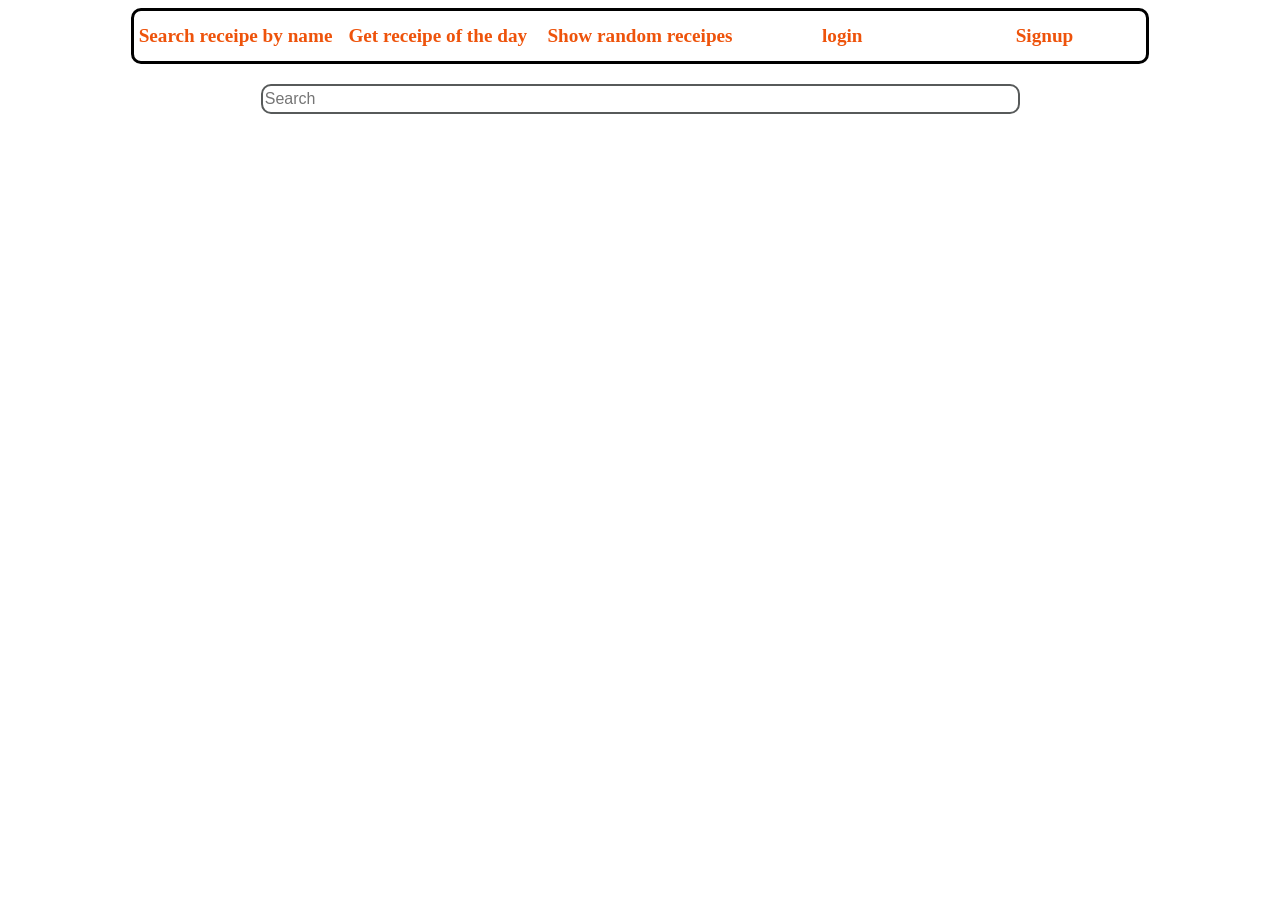
<file: index.html>
<!DOCTYPE html>
<html lang="en">
  <head>
    <meta charset="UTF-8" />
    <meta http-equiv="X-UA-Compatible" content="IE=edge" />
    <meta name="viewport" content="width=device-width, initial-scale=1.0" />
    <title>Document</title>
  <link rel="stylesheet" href="./styles/navbar.css">
 
  </head>
  <body>
      <div id="nav">
   
</div>
    <div id="container"></div>
  
  </body>
</html>

<script src="./scripts/index.js" type="module"></script>
</file>
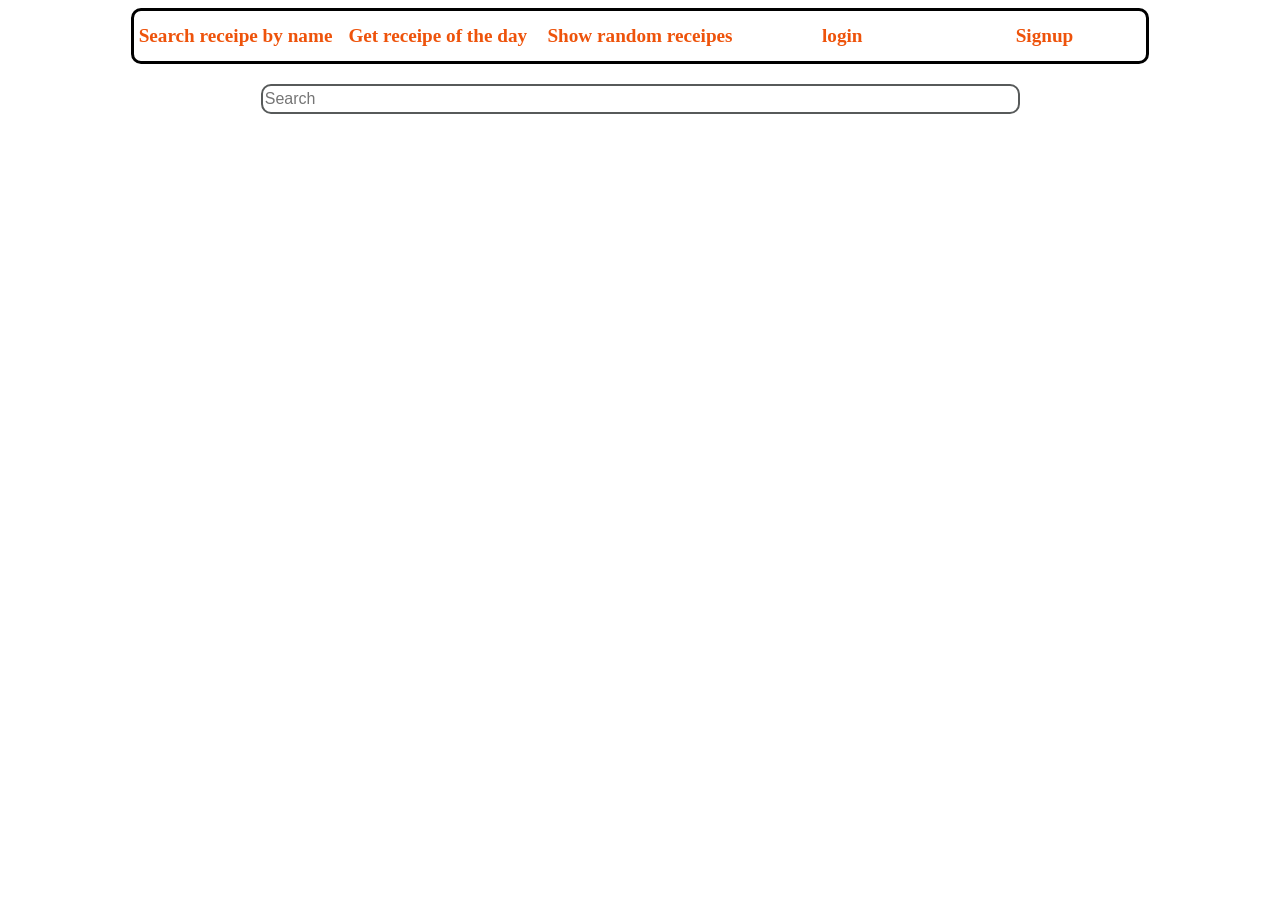
<file: day.html>
<!DOCTYPE html>
<html lang="en">
  <head>
    <meta charset="UTF-8" />
    <meta http-equiv="X-UA-Compatible" content="IE=edge" />
    <meta name="viewport" content="width=device-width, initial-scale=1.0" />
    <title>Document</title>
  <link rel="stylesheet" href="./styles/navbar.css">
  </head>
  <body>
      <div id="nav">
   
</div>
<div id="container"></div>    
</body>
<script src="./scripts/day.js"  type="module"></script>
</file>
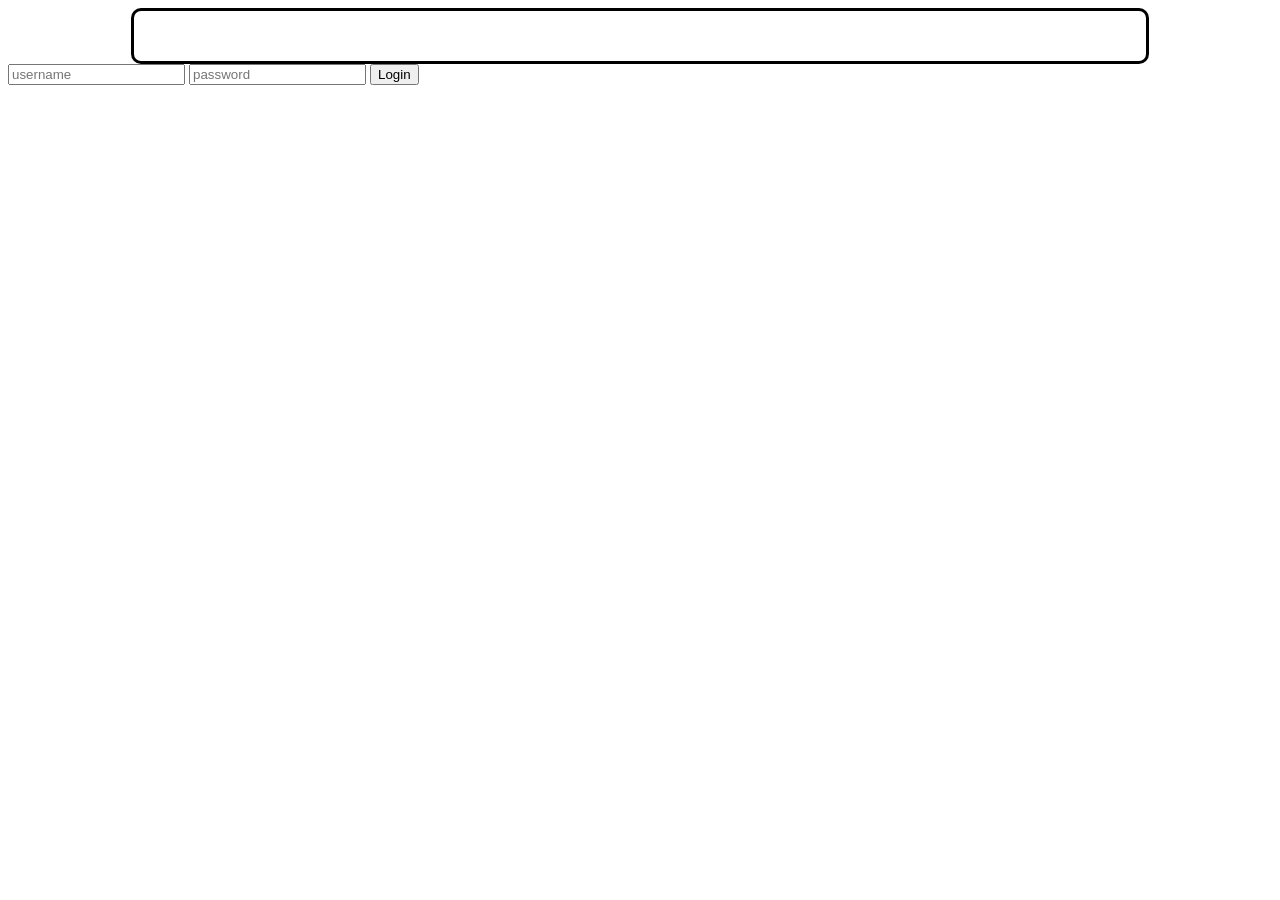
<file: login.html>
<!DOCTYPE html>
<html lang="en">
  <head>
    <meta charset="UTF-8">
    <meta http-equiv="X-UA-Compatible" content="IE=edge">
    <meta name="viewport" content="width=device-width, initial-scale=1.0">
    <title>Document</title>
    <link rel="stylesheet" href="./styles/navbar.css">
  </head>
  <body>

    <div id="navbar"></div>
    <div id="login">
      <input type="text" id="username" placeholder="username">

      <input type="password" id="password" placeholder="password">
      <button id="submit">Login</button>

    </div>

  </body>
</html>
<script src="./scripts/login.js" type="module">
   
</script>
</file>
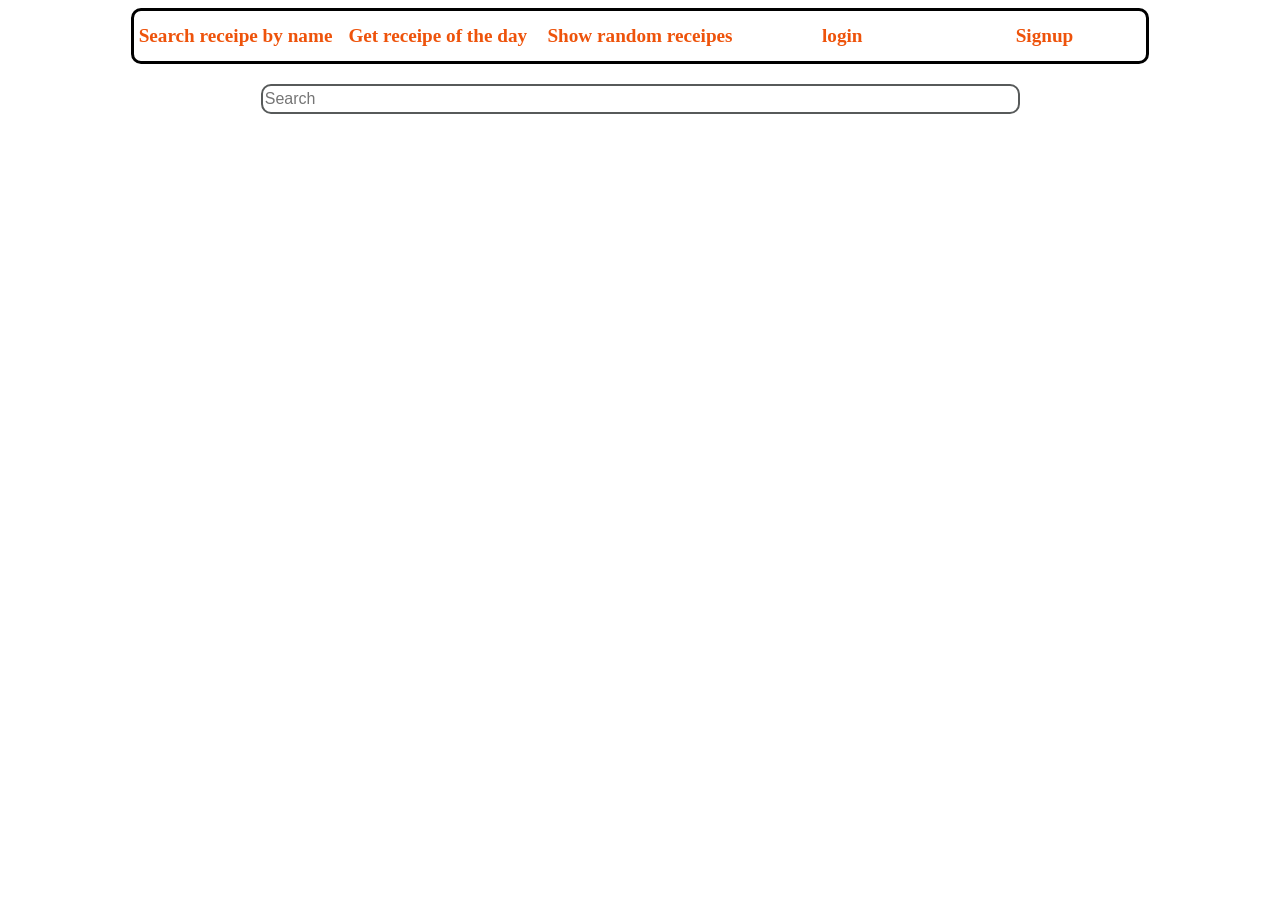
<file: random.html>
<!DOCTYPE html>
<html lang="en">
  <head>
    <meta charset="UTF-8" />
    <meta http-equiv="X-UA-Compatible" content="IE=edge" />
    <meta name="viewport" content="width=device-width, initial-scale=1.0" />
    <title>Document</title>
  <link rel="stylesheet" href="./styles/navbar.css">
  </head>
  <body>
      <div id="nav">
   
</div>
<div id="container"></div>    
</body>
<script src="./scripts/random.js" type="module"></script>
</file>
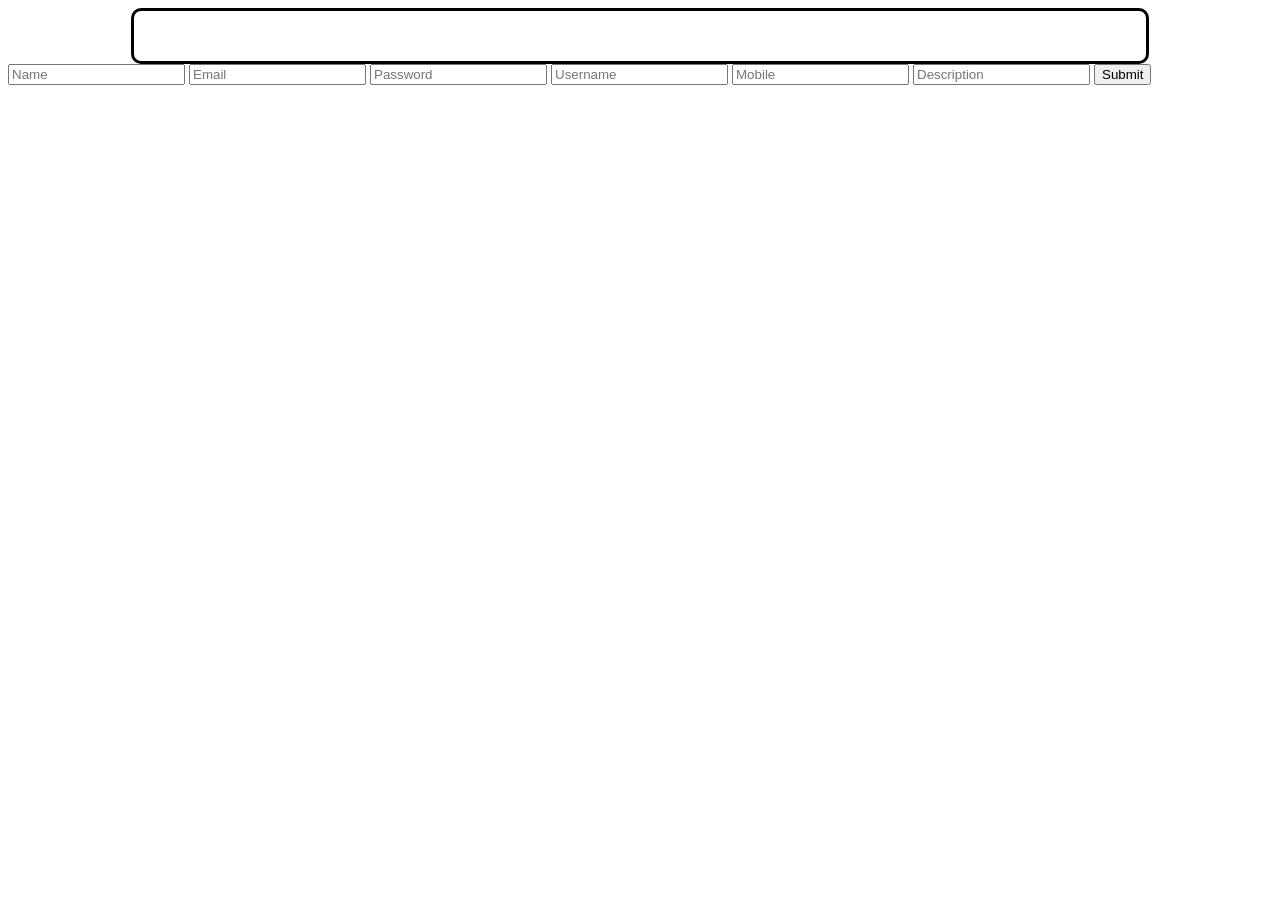
<file: signup.html>
<!DOCTYPE html>
<html lang="en">
    <head>
        <meta charset="UTF-8">
        <meta http-equiv="X-UA-Compatible" content="IE=edge">
        <meta name="viewport" content="width=device-width, initial-scale=1.0">
        <title>Document</title>
        <link rel="stylesheet" href="./styles/navbar.css">
    </head>
    <body>
        <div id="navbar"></div>
        <form>
            <input type="text" id="name" placeholder="Name">
            <input type="text" id="email" placeholder="Email">
            <input type="text" id="password" placeholder="Password">
            <input type="text" id="username" placeholder="Username">
            <input type="text" id="mobile" placeholder="Mobile">
            <input type="text" id="description" placeholder="Description">
            <button id="submit">Submit</button>
        </form>
    </body>
</html>
<script src="./scripts/signup.js" type="module">
  
</script>
</file>
<file: styles/navbar.css>
#navbar{
    border:3px solid;
    height:50px;
    width:80%;
    margin-top: 2%;
    margin: auto;
    display: flex;
    justify-content: end;
    border-radius: 10px;
}
#navbar>div{
    display: flex;
    height: 100%;
    width: 30%;
    justify-content: space-evenly;
    align-items: center;
}
#navbar>div>a{
 font-size: larger;
    font-weight:bolder;
    text-decoration: none;
    color: rgb(238, 83, 11);
}
#search_bar{
    width: 60%;
  
   height: 30px;
    border-radius: 10px;
     margin: 20px auto;
    
}
#search_bar>input{
    width: 99%;
    height: 80%;
    border-radius: 10px;
    border: 2px solid rgb(87, 90, 90);
    font-size: medium;
}
</file>
